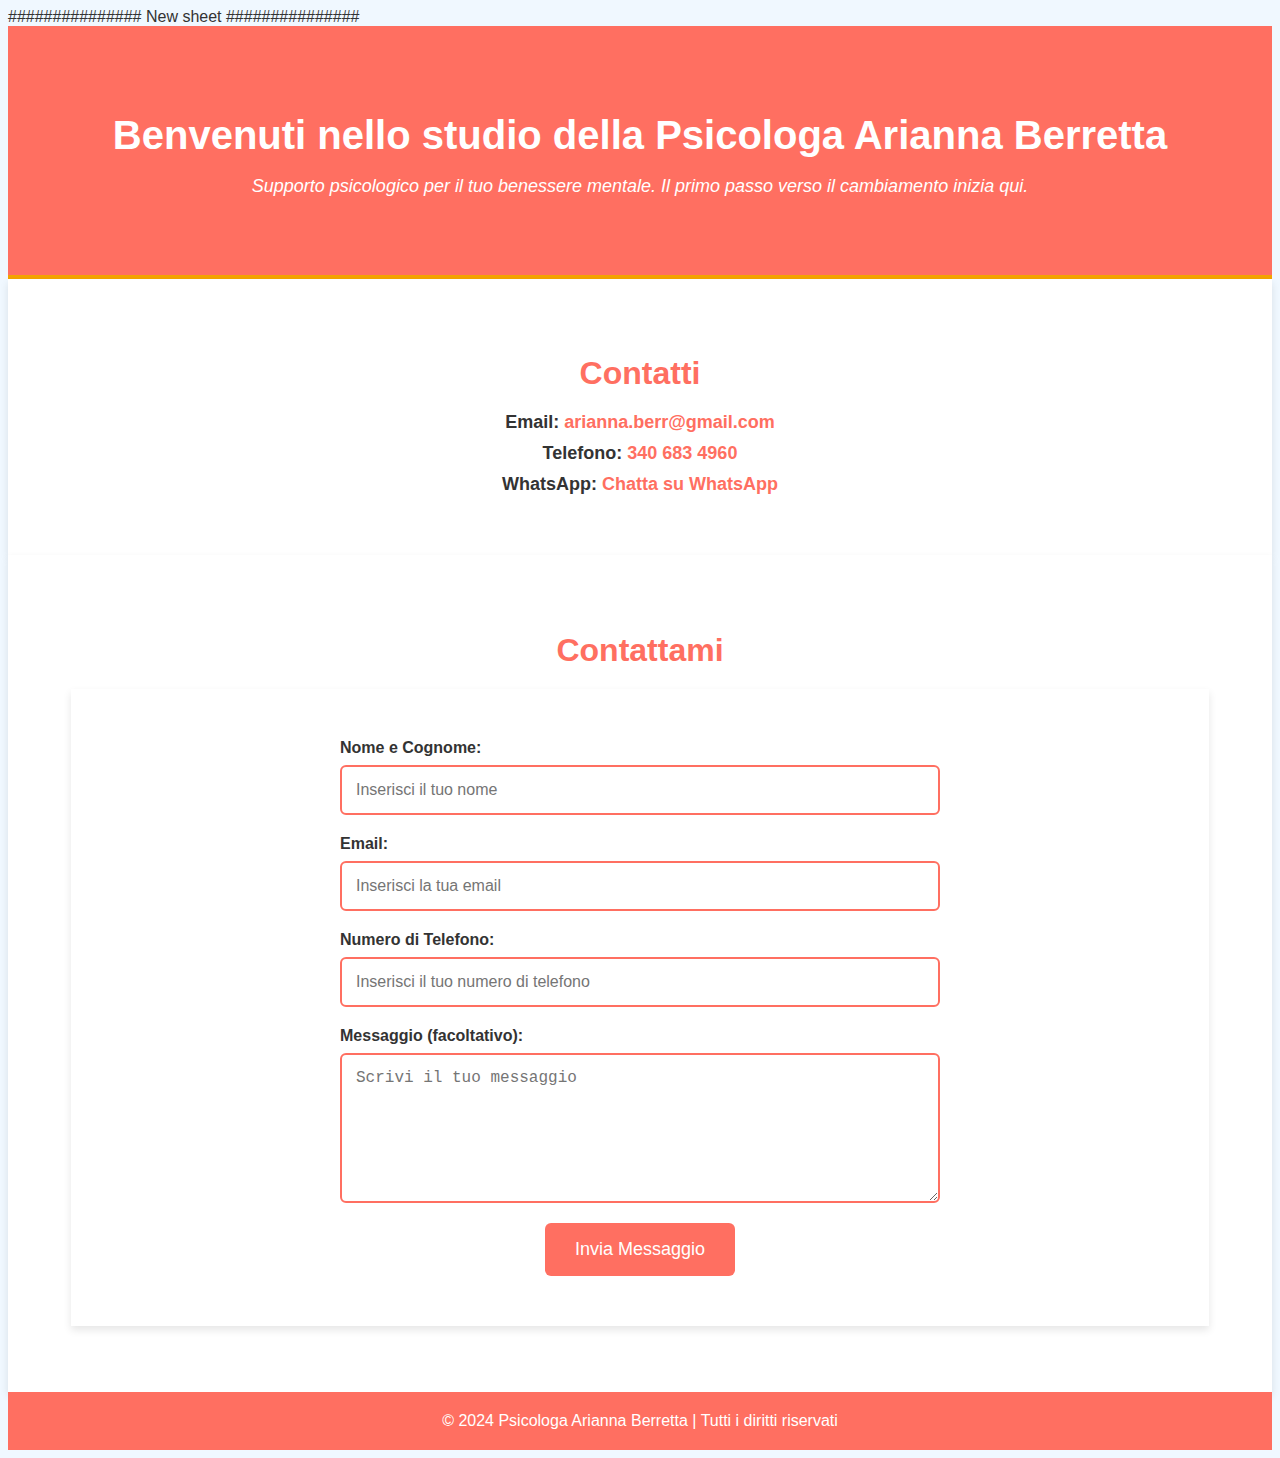
<file: index.html>
############### New sheet ###############
<!DOCTYPE html>
<html lang="it">
<head>
  <meta charset="UTF-8">
  <meta name="viewport" content="width=device-width, initial-scale=1.0">
  <title>Psicologa Arianna Berretta</title>
  <link rel="stylesheet" href="styles.css">
  <!-- Include EmailJS SDK -->
  <script type="text/javascript" src="https://cdn.emailjs.com/dist/email.min.js"></script>
</head>
<body>

  <header>
    <div class="container">
      <h1>Benvenuti nello studio della Psicologa Arianna Berretta</h1>
      <p>Supporto psicologico per il tuo benessere mentale. Il primo passo verso il cambiamento inizia qui.</p>
    </div>
  </header>

  <section id="contact-info">
    <div class="container">
      <h2>Contatti</h2>
      <div class="contact-details">
        <p><strong>Email:</strong> <a href="mailto:arianna.berr@gmail.com">arianna.berr@gmail.com</a></p>
        <p><strong>Telefono:</strong> <a href="tel:+393406834960">340 683 4960</a></p>
        <p><strong>WhatsApp:</strong> <a href="https://wa.me/393406834960" target="_blank">Chatta su WhatsApp</a></p>
      </div>
    </div>
  </section>

  <section id="contact-form">
    <div class="container">
      <h2>Contattami</h2>
      <form id="contact-form">
        <div class="form-group">
          <label for="name">Nome e Cognome:</label>
          <input type="text" id="name" name="name" required placeholder="Inserisci il tuo nome">
        </div>
        
        <div class="form-group">
          <label for="email">Email:</label>
          <input type="email" id="email" name="email" required placeholder="Inserisci la tua email">
        </div>
        
        <div class="form-group">
          <label for="phone">Numero di Telefono:</label>
          <input type="tel" id="phone" name="phone" required placeholder="Inserisci il tuo numero di telefono">
        </div>
        
        <div class="form-group">
          <label for="message">Messaggio (facoltativo):</label>
          <textarea id="message" name="message" placeholder="Scrivi il tuo messaggio"></textarea>
        </div>

        <button type="submit">Invia Messaggio</button>
      </form>
    </div>
  </section>

  <footer>
    <div class="container">
      <p>© 2024 Psicologa Arianna Berretta | Tutti i diritti riservati</p>
    </div>
  </footer>

  <script src="script.js"></script>
</body>
</html>
</file>
<file: styles.css>
############### New sheet ###############
/* Reset di default margine e padding */
* {
  margin: 0;
  padding: 0;
  box-sizing: border-box;
}

body {
  font-family: 'Roboto', sans-serif;
  background-color: #f0f8ff;
  color: #333;
}

.container {
  width: 90%;
  max-width: 1200px;
  margin: 0 auto;
}

/* Stile header */
header {
  background-color: #FF6F61; /* Colore vivace */
  color: white;
  text-align: center;
  padding: 60px 20px;
  border-bottom: 4px solid #F4A300;
}

header h1 {
  font-size: 40px;
  font-weight: bold;
  margin-bottom: 15px;
}

header p {
  font-size: 18px;
  font-style: italic;
}

/* Sezione contatti */
#contact-info {
  background-color: #ffffff;
  padding: 50px 0;
  text-align: center;
  box-shadow: 0 4px 8px rgba(0, 0, 0, 0.1);
}

#contact-info h2 {
  font-size: 32px;
  margin-bottom: 20px;
  color: #FF6F61;
}

.contact-details p {
  font-size: 18px;
  margin: 10px 0;
}

.contact-details a {
  color: #FF6F61;
  text-decoration: none;
  font-weight: bold;
}

.contact-details a:hover {
  text-decoration: underline;
}

/* Sezione form */
#contact-form {
  background-color: #ffffff;
  padding: 50px 0;
  text-align: center;
  box-shadow: 0 4px 8px rgba(0, 0, 0, 0.1);
}

#contact-form h2 {
  font-size: 32px;
  margin-bottom: 20px;
  color: #FF6F61;
}

form {
  display: flex;
  flex-direction: column;
  align-items: center;
  gap: 20px;
}

.form-group {
  width: 100%;
  max-width: 600px;
  text-align: left;
}

form label {
  font-size: 16px;
  font-weight: bold;
  color: #333;
}

form input, form textarea {
  width: 100%;
  padding: 14px;
  border: 2px solid #FF6F61;
  border-radius: 6px;
  margin-top: 8px;
  font-size: 16px;
}

form button {
  background-color: #FF6F61;
  color: white;
  border: none;
  padding: 16px 30px;
  font-size: 18px;
  cursor: pointer;
  border-radius: 6px;
  transition: background-color 0.3s ease;
}

form button:hover {
  background-color: #F4A300;
}

form textarea {
  resize: vertical;
  height: 150px;
}

/* Footer */
footer {
  background-color: #FF6F61;
  color: white;
  padding: 20px;
  text-align: center;
  font-size: 16px;
}

footer p {
  margin: 0;
}

/* Media Queries per dispositivi mobili */
@media (max-width: 768px) {
  header h1 {
    font-size: 30px;
  }

  header p {
    font-size: 16px;
  }

  #contact-info h2, #contact-form h2 {
    font-size: 24px;
  }

  form {
    padding: 20px;
  }
}
</file>
